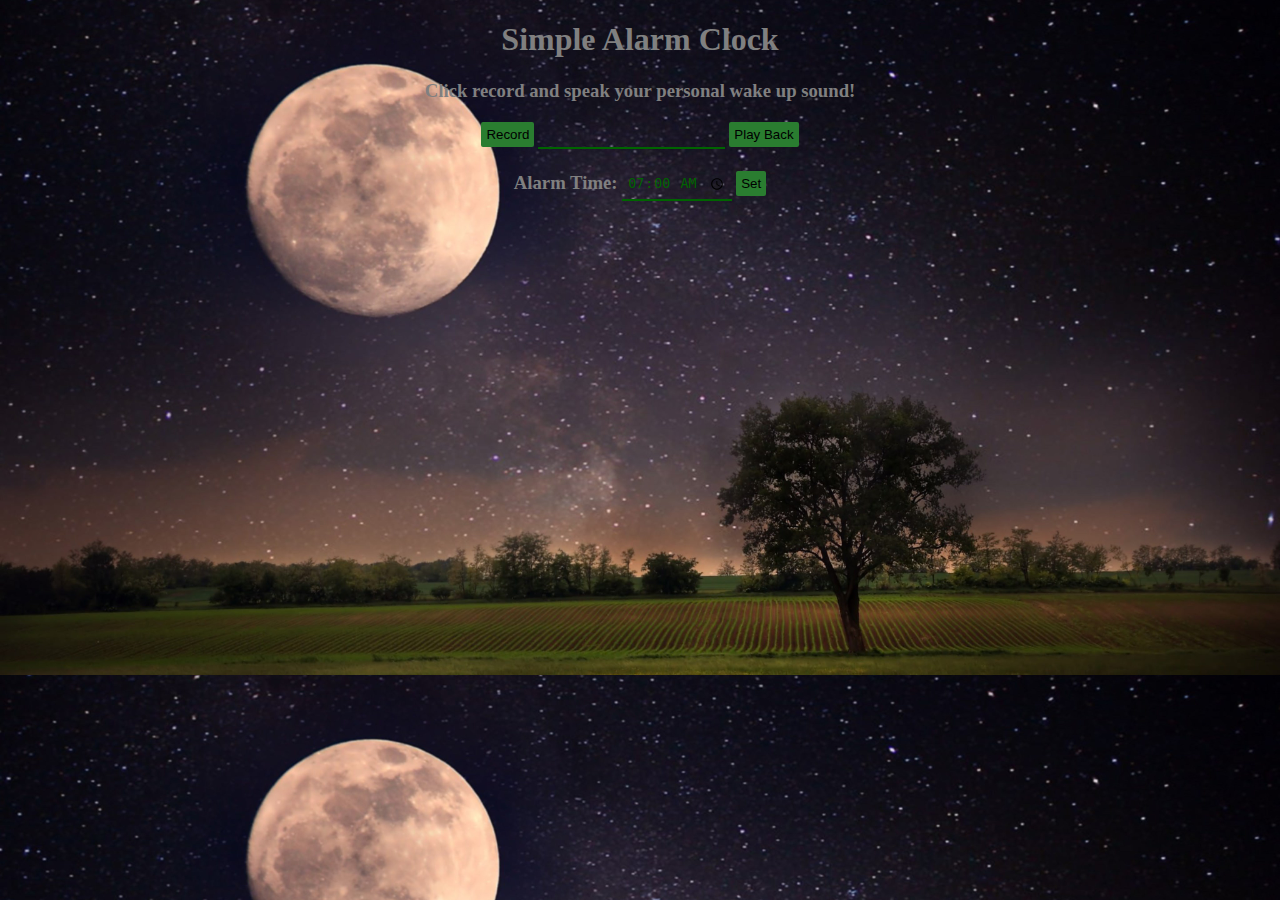
<file: index.html>
<!DOCTYPE html>
<html lang="en">
<head>
  <meta charset="UTF-8">
  <title>Simple Alarm Clock</title>
  <link rel="stylesheet" type="text/css" href="index.css">
</head>
<header>
  <h1>Simple Alarm Clock</h1>
</header>
<body>
  <!--<div>-->
    <!--<button onclick="start()">Record</button>-->
    <!--<span id="recognitionResult">result</span>-->
  <!--</div>-->
  <div>
    <h3>Click record and speak your personal wake up sound!</h3>
    <div>
      <button onclick="start()">Record</button>
      <input type="input" name="text" id="sound" value="" readonly>
      <button onclick="speak()">Play Back</button>
    </div>
    <div>
      <label for="setTime">Alarm Time: </label>
      <input type="time" name="time" id="setTime" value="07:00">
      <button onclick="setAlarm()" id="set">Set</button>
    </div>
    <div id="error"></div>
  </div>
</body>
<script src="./speechRecognition.js"></script>
<script src="./speechSynthesizer.js"></script>
</html>
</file>
<file: index.css>
body {
    width: 100%;
    margin: 0;
    text-align: center;
    background-color: #515472;
    background-image: url("img/background.jpg");
    background-size: 100%;
    color: gray;
}

h1 {
    width: 100%;
    text-align: center;
}

div {
    margin: 20px;
}

input {
    min-width: 100px;
    background-color: transparent;
    color: darkgreen;
    padding: 5px;
    border-color: darkgreen;
    border-left: hidden;
    border-top: hidden;
    border-right: hidden;

}

label {
    font-weight: bold;
    font-size: 1.17em;
}

button {
    padding: 5px;
    background-color: gray;
    background-color: #2a7d30;
    border-radius: 2px;
    border-width: 0;
}

#error {
    color: red;
    font-weight: bold;
    font-size: 1.17em;
    visibility: hidden;
}
</file>
